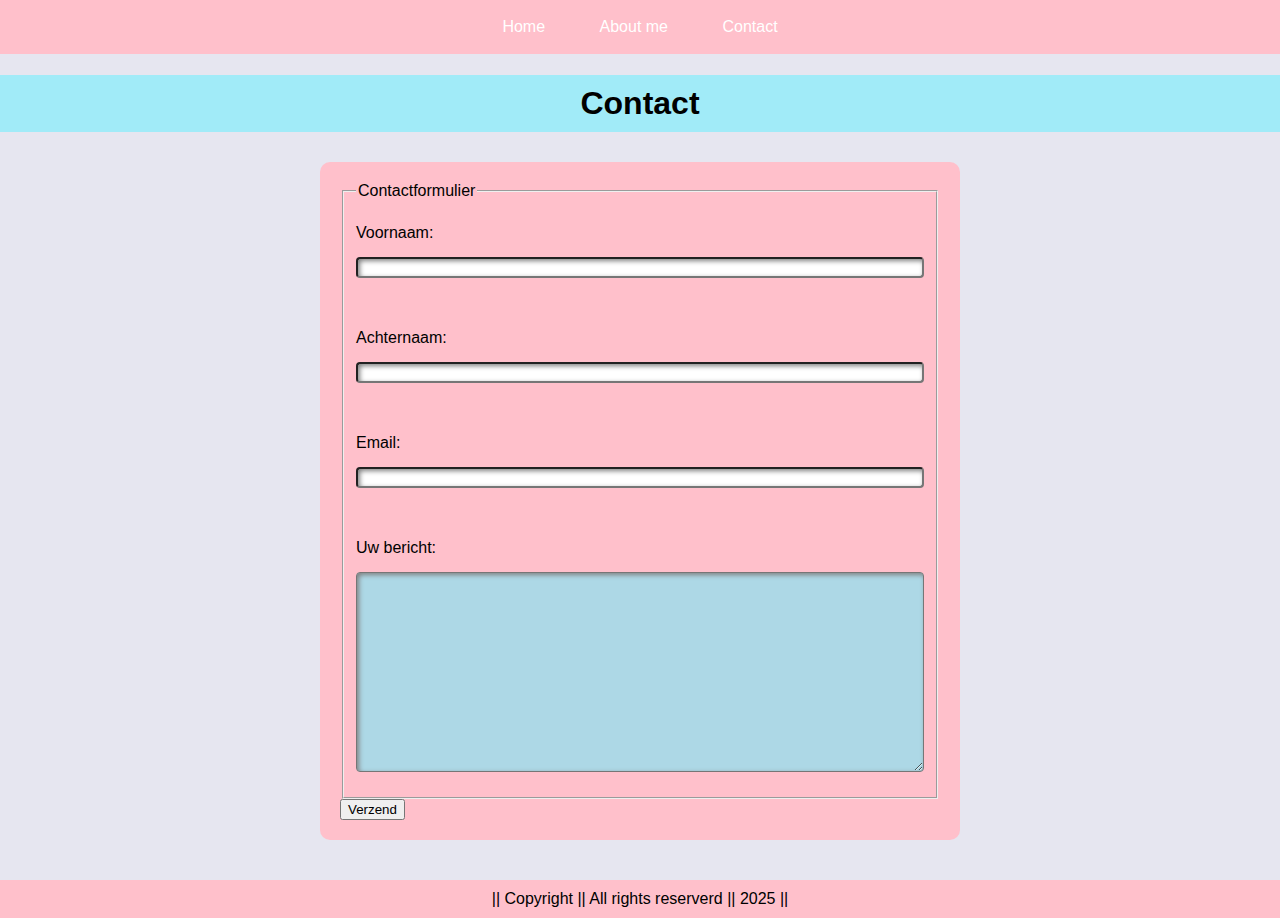
<file: Les 22/contact.html>
<!DOCTYPE html>
<html lang="nl">
<head>
<meta charset="utf-8">
<meta name="viewport" content="width=device-width, initial-scale=1">
<link
href="https://cdn.jsdelivr.net/npm/bootstrap@5.0.0-beta2/dist/css/bootstrap.min.css"
rel="stylesheet"
integrity="sha384-BmbxuPwQa2lc/FVzBcNJ7UAyJxM6wuqIj61tLrc4wSX0szH/Ev+nYRRuWlolflfl"
crossorigin="anonymous">
<link rel="stylesheet" type="text/css" href="style.css">
<title>contact</title>
</head>
<body>
    <header>
        <ul>
      <li><a href="index.html">Home</a></li>
      <li><a href="overmij.html">About me</a></li>
      <li><a href="contact.html">Contact</a></li>
      </ul>
    </header>
<h1> Contact </h1>
<div>
<form  
  id="contactformulier"
  action="https://formspree.io/f/mnqreobb"
  method="post">
<fieldset>
<legend>Contactformulier</legend><br>
<label for="voornaam">Voornaam:</label>
<input id="voornaam" type="text" name="voornaam"><br><br>
<label for="achternaam">Achternaam:</label>
<input id="achternaam" type="text" name="achternaam"><br><br>
<label for="email">Email:</label>
<input type="text" id="email" name="email"><br><br>
Uw bericht:
<textarea name="message"></textarea>
</fieldset>
<input type="submit" value="Verzend">
</form>
</div>

</body>
<script>
src="https://cdn.jsdelivr.net/npm/bootstrap@5.0.0-beta2/dist/js/bootstrap.bundle.min.js"
integrity="sha384-b5kHyXgcpbZJO/tY9Ul7kGkf1S0CWuKcCD38l8YkeH8z8QjE0GmW1gYU5S9FOnJ0"
crossorigin="anonymous"
</script>
<footer>|| Copyright || All rights reserverd || 2025 ||</footer>
</body>
</html>
</file>
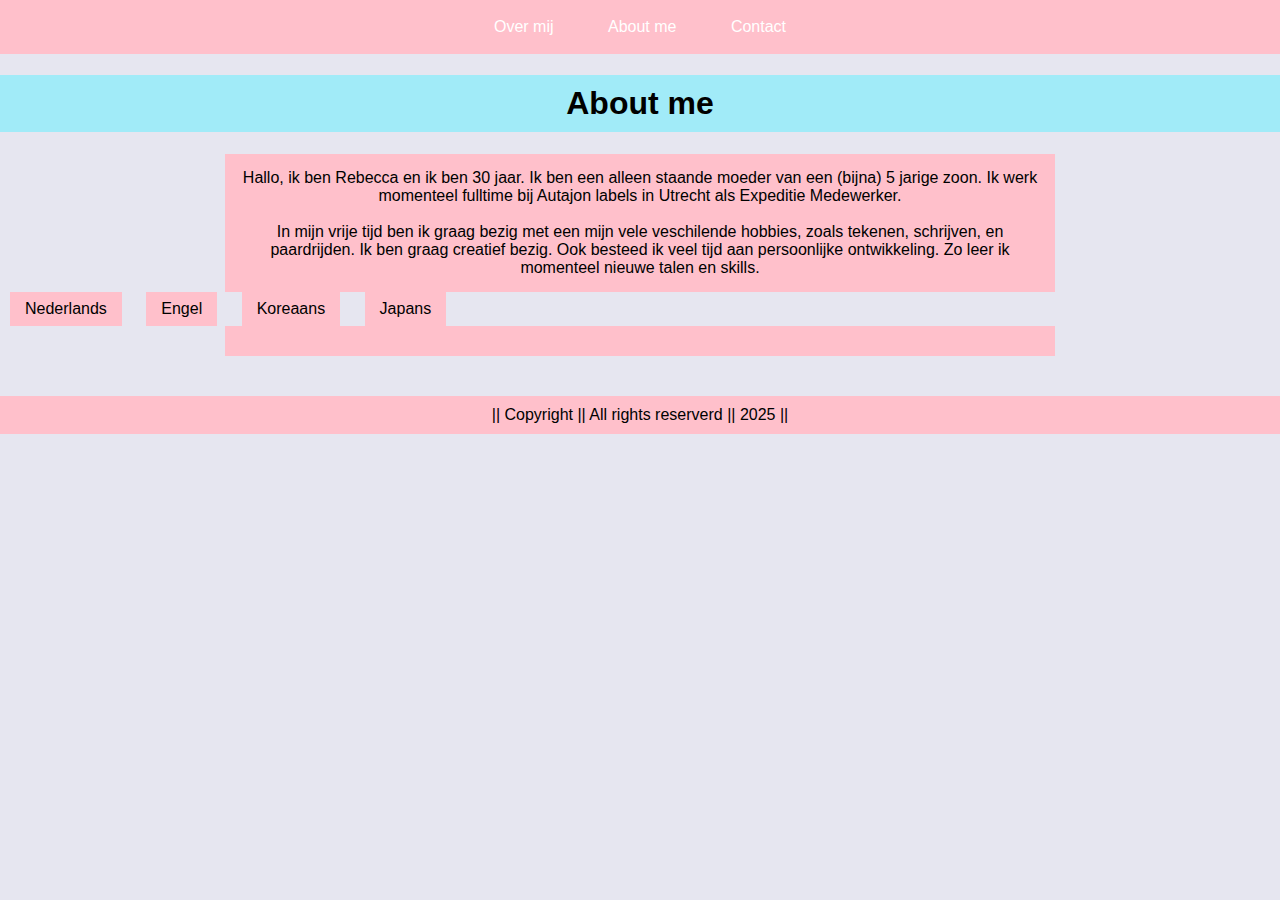
<file: Les 22/overmij.html>
<!DOCTYPE html>
<html lang="nl">
<head>
<meta charset="utf-8">
<meta name="viewport" content="width=device-width, initial-scale=1">
<link
href="https://cdn.jsdelivr.net/npm/bootstrap@5.0.0-beta2/dist/css/bootstrap.min.css"
rel="stylesheet"
integrity="sha384-BmbxuPwQa2lc/FVzBcNJ7UAyJxM6wuqIj61tLrc4wSX0szH/Ev+nYRRuWlolflfl"
crossorigin="anonymous">
<link rel="stylesheet" type="text/css" href="style.css">
<title>overmij</title>
</head>
<body>
    <header>
        <ul>
      <li><a href="index.html">Over mij</a></li>
      <li><a href="overmij.html">About me</a></li>
      <li><a href="contact.html">Contact</a></li>
        </ul>
    </header>
<div class="container-md">
<h1>About me</h1>
<p>
    Hallo, ik ben Rebecca en ik ben 30 jaar. Ik ben een alleen staande moeder van een (bijna) 5 jarige zoon.
    Ik werk momenteel fulltime bij Autajon labels in Utrecht als Expeditie Medewerker.<br><br>
    In mijn vrije tijd ben ik graag bezig met een mijn vele veschilende hobbies, zoals tekenen, schrijven, en paardrijden.
    Ik ben graag creatief bezig. Ook besteed ik veel tijd aan persoonlijke ontwikkeling.
    Zo leer ik momenteel nieuwe talen en skills.    
<section>    
    <ul>
    <li>Nederlands</li>
    <li>Engel</li>
    <li>Koreaans</li>   
    <li>Japans</li>   
    </ul>
</section>
</p>
</body>
<script>
src="https://cdn.jsdelivr.net/npm/bootstrap@5.0.0-beta2/dist/js/bootstrap.bundle.min.js"
integrity="sha384-b5kHyXgcpbZJO/tY9Ul7kGkf1S0CWuKcCD38l8YkeH8z8QjE0GmW1gYU5S9FOnJ0"
crossorigin="anonymous"
</script>
<footer>|| Copyright || All rights reserverd || 2025 ||</footer>
</body>
</html>
</file>
<file: Les 22/style.css>
body {
  background-color: rgb(230, 230, 240);
  margin: 0;
  font-family: sans-serif;
}

h1 {
  text-align: center;
  background-color: #a1ebf8;
  padding: 10px;
}

p {
  background-color: pink;
  color: black;
  text-align: center;
  padding: 15px;
  max-width: 800px;
  margin: 0 auto;
}

header {
  background-color: pink;
  text-align: center;
  padding: 10px;
}

ul {
  list-style-type: none;
  padding: 0;
  margin: 0;
}

li {
  display: inline-block;
  margin: 0 10px;
  padding: 8px 15px;
  background-color: pink;
}

ul a {
  color: white;
  text-decoration: none;
}

li:hover {
  background-color: #ffb6c1;
}

.container-sm {
  display: grid;
  grid-template-columns: repeat(auto-fit, minmax(300px, 1fr));
  gap: 10px;
  justify-items: center;
  padding: 20px;
}

img {
  width: 100%;
  max-width: 300px;
  height: auto;
  border-radius: 10px;
}

form {
  background-color: pink;
  padding: 20px;
  max-width: 600px;
  margin: 30px auto;
  border-radius: 10px;
}

input[type="text"],
input[type="email"],
textarea,
select,
button {
  display: block;
  margin: 15px 0;
  width: 100%;
  box-sizing: border-box;
  border-radius: 4px;
  box-shadow: inset 2px 2px 5px grey;
}

textarea {
  height: 200px;
  background-color: lightblue;
  padding: 5px;
}

footer {
  text-align: center;
  background-color: pink;
  padding: 10px;
  margin-top: 40px;
}
</file>
